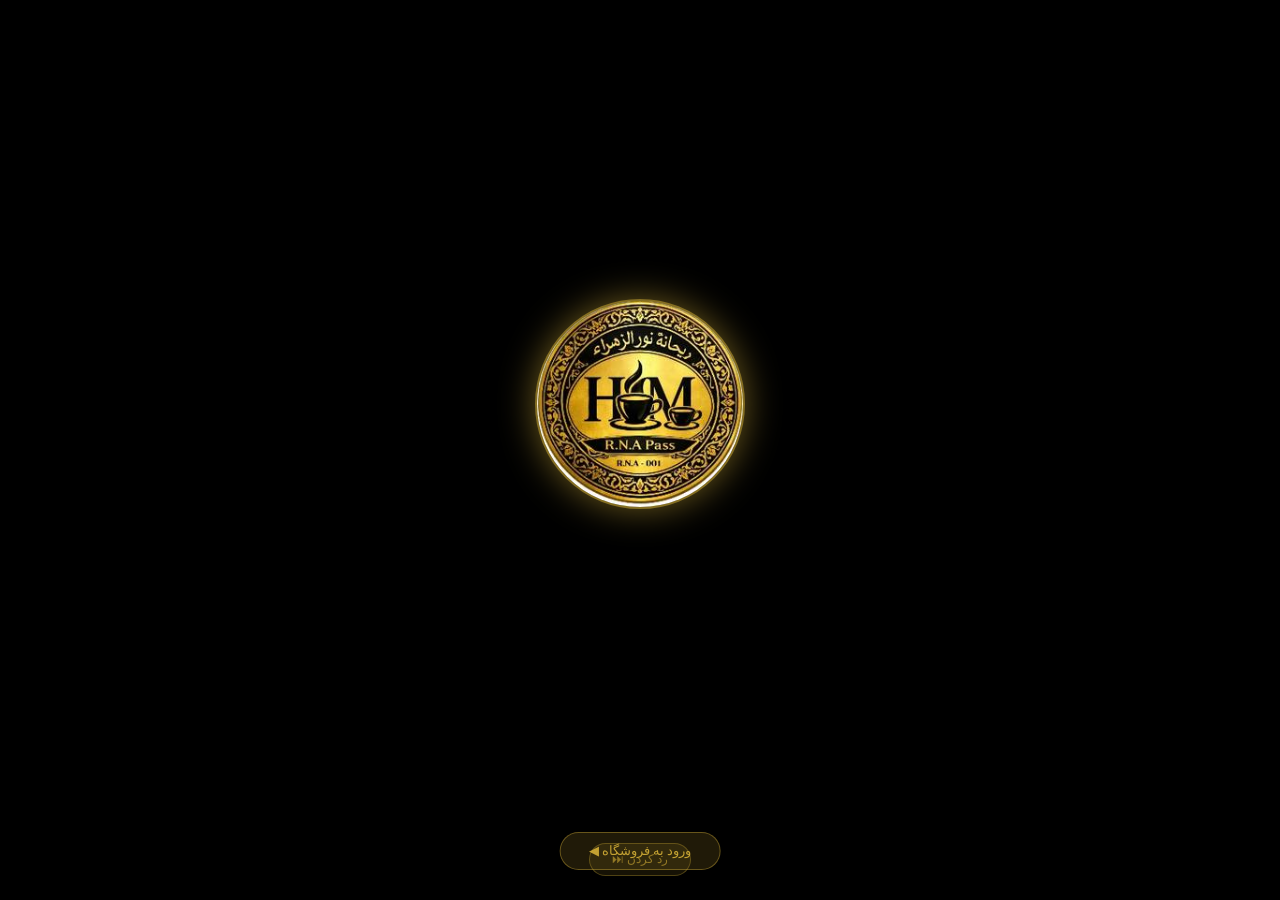
<file: index.html>
<!DOCTYPE html><html lang="fa" dir="rtl"><head><meta charset="UTF-8"><link rel="manifest" href="manifest.json">
<meta name="theme-color" content="#d4af37">
<meta name="viewport" content="width=device-width,initial-scale=1,maximum-scale=1,user-scalable=no"><title>ریحانة نورالزهرا</title><style>*{margin:0;padding:0;box-sizing:border-box}body{background:#000;height:100vh;display:flex;flex-direction:column;justify-content:center;align-items:center;overflow:hidden;font-family:serif}#bg{position:fixed;inset:0;background:radial-gradient(ellipse at center,rgba(180,140,0,.18),transparent 65%);opacity:0;transition:opacity 1.4s;pointer-events:none}#credit{position:fixed;top:0;left:0;right:0;text-align:center;padding:18px;color:rgba(212,175,55,.9);font-size:18px;font-weight:bold;background:linear-gradient(rgba(0,0,0,.9),transparent);opacity:0;transition:opacity 1s;z-index:10}#logoWrap{position:relative;width:210px;height:210px;display:flex;align-items:center;justify-content:center;transform:scale(.06);opacity:0}#logoWrap img{width:210px;height:210px;border-radius:50%;object-fit:cover;border:2.5px solid rgba(212,175,55,.5);display:block;position:relative;z-index:2}.ring{position:absolute;border-radius:50%;border:2px solid transparent;opacity:0;transition:opacity .7s}#ring1{width:234px;height:234px;top:50%;left:50%;transform:translate(-50%,-50%);border-top-color:#D4AF37;border-bottom-color:#D4AF37}#ring2{width:220px;height:220px;top:50%;left:50%;transform:translate(-50%,-50%);border-left-color:rgba(212,175,55,.5);border-right-color:rgba(212,175,55,.5)}#shine{position:absolute;width:210px;height:210px;top:50%;left:50%;transform:translate(-50%,-50%);border-radius:50%;overflow:hidden;pointer-events:none;opacity:0;transition:opacity .5s;z-index:3}#shine::after{content:'';position:absolute;top:0;left:-130%;width:45%;height:100%;background:linear-gradient(110deg,transparent,rgba(255,215,0,.55),transparent);animation:sweep 2.2s ease-in-out infinite}#brand{text-align:center;margin-top:26px;opacity:0;transition:opacity 1s}#brandName{color:#D4AF37;font-size:30px;font-weight:700;text-shadow:0 0 25px rgba(212,175,55,.5);letter-spacing:1px;line-height:1.45}#brandSub{color:rgba(212,175,55,.6);font-size:14px;margin-top:6px;letter-spacing:2px}#skip{position:fixed;bottom:24px;left:50%;transform:translateX(-50%);background:rgba(212,175,55,.1);border:1px solid rgba(212,175,55,.3);color:rgba(212,175,55,.6);padding:8px 22px;border-radius:20px;font-size:12px;cursor:pointer;font-family:inherit;z-index:20;opacity:0;transition:opacity .5s}@keyframes sweep{0%{left:-130%;opacity:0}8%{opacity:1}60%{left:155%;opacity:1}68%{opacity:0}100%{left:155%;opacity:0}}@keyframes zoomIn{0%{transform:scale(.06);opacity:0;filter:blur(5px)}35%{opacity:1;filter:blur(2px)}80%{transform:scale(1.07);filter:blur(0) brightness(1.2) drop-shadow(0 0 35px rgba(212,175,55,.9))}100%{transform:scale(1);opacity:1;filter:blur(0) brightness(1) drop-shadow(0 0 18px rgba(212,175,55,.55))}}@keyframes goldPulse{0%,100%{filter:brightness(1) drop-shadow(0 0 14px rgba(212,175,55,.4))}50%{filter:brightness(1.2) drop-shadow(0 0 40px rgba(212,175,55,.95)) drop-shadow(0 0 80px rgba(212,175,55,.45))}}@keyframes ringCW{0%{transform:translate(-50%,-50%) rotate(0)}100%{transform:translate(-50%,-50%) rotate(360deg)}}@keyframes ringCCW{0%{transform:translate(-50%,-50%) rotate(0)}100%{transform:translate(-50%,-50%) rotate(-360deg)}}@keyframes fadeOut{from{opacity:1}to{opacity:0}}</style></head><body><div id="bg"></div><div id="credit">طراحی و توسعه : مهندس حسینی &nbsp; 09122534471</div><div id="logoWrap"><div class="ring" id="ring1"></div><div class="ring" id="ring2"></div><img src="[data-uri]" alt="لوگو"><div id="shine"></div></div><div id="brand"><div id="brandName">ریحانة نورالزهرا</div><div id="brandSub">تولیدی محصولات مذهبی</div></div><button id="skip" onclick="goNext()">رد کردن ⏭</button><script>var w=document.getElementById("logoWrap"),bg=document.getElementById("bg"),cr=document.getElementById("credit"),br=document.getElementById("brand"),r1=document.getElementById("ring1"),r2=document.getElementById("ring2"),sh=document.getElementById("shine"),sk=document.getElementById("skip");setTimeout(function(){w.style.animation="zoomIn 3s cubic-bezier(.22,1,.36,1) forwards"},300);setTimeout(function(){w.style.animation="goldPulse 2s ease-in-out infinite";w.style.opacity="1";r1.style.opacity="1";r2.style.opacity="1";r1.style.animation="ringCW 3s linear infinite";r2.style.animation="ringCCW 4.5s linear infinite";sh.style.opacity="1";bg.style.opacity="1";cr.style.opacity="1";br.style.opacity="1";sk.style.opacity="1"},3500);setTimeout(goNext,7000);function goNext(){
  document.body.style.animation="fadeOut .8s ease forwards";
  setTimeout(function(){
    window.location.href="home.html";
  },800);
}
// نمایش دکمه skip از ابتدا
setTimeout(function(){
  var s = document.getElementById('skip');
  if(s) s.style.opacity='1';
}, 1000);

if('serviceWorker' in navigator){
  navigator.serviceWorker.register('sw.js');
}
</script>

<div onclick="goNext()" style="position:fixed;bottom:30px;left:50%;transform:translateX(-50%);background:rgba(212,175,55,.15);border:1px solid rgba(212,175,55,.4);color:rgba(212,175,55,.9);padding:10px 28px;border-radius:25px;font-size:13px;cursor:pointer;z-index:99;font-family:Tahoma">
  ورود به فروشگاه ◀
</div>

</body></html>
</file>
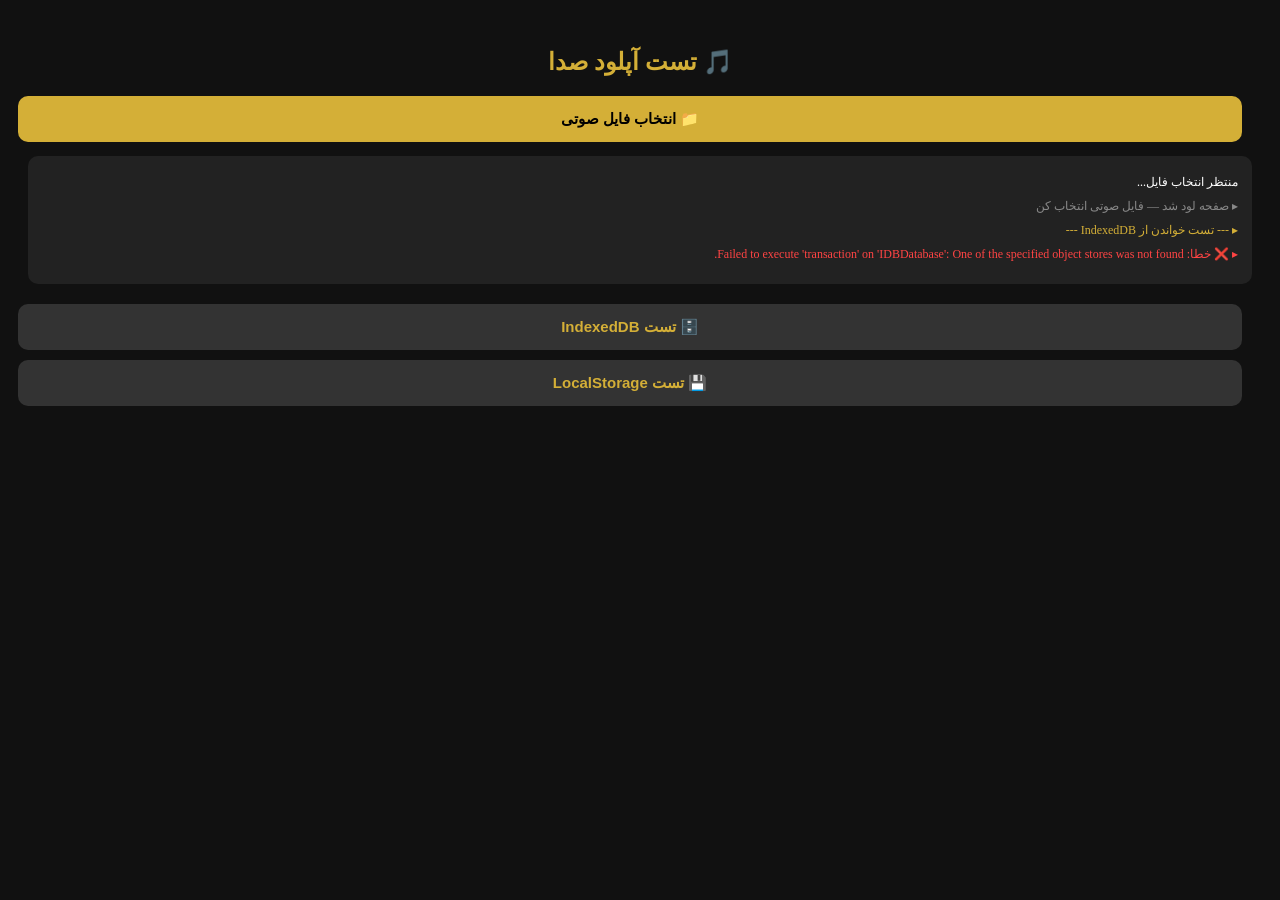
<file: audiotest.html>
<!DOCTYPE html>
<html lang="fa" dir="rtl">
<head>
<meta charset="UTF-8">
<meta name="viewport" content="width=device-width,initial-scale=1">
<title>تست صدا</title>
<style>
body{background:#111;color:#fff;font-family:Tahoma;padding:20px;text-align:center}
.btn{background:#d4af37;color:#000;border:none;border-radius:10px;padding:14px 24px;font-size:15px;font-weight:700;cursor:pointer;margin:10px;display:block;width:100%}
.log{background:#222;border-radius:10px;padding:14px;margin-top:14px;font-size:12px;text-align:right;line-height:2;min-height:100px}
input[type=file]{display:none}
audio{width:100%;margin-top:10px;border-radius:8px}
</style>
</head>
<body>

<h2 style="color:#d4af37">🎵 تست آپلود صدا</h2>

<input type="file" id="f" accept="audio/*">
<button class="btn" onclick="document.getElementById('f').click()">📁 انتخاب فایل صوتی</button>

<div class="log" id="log">منتظر انتخاب فایل...</div>
<audio id="player" controls style="display:none"></audio>

<button class="btn" onclick="testIDB()" style="background:#333;color:#d4af37;margin-top:20px">🗄️ تست IndexedDB</button>
<button class="btn" onclick="testLS()" style="background:#333;color:#d4af37">💾 تست LocalStorage</button>

<script>
function log(msg, color){
  var el = document.getElementById('log');
  var line = document.createElement('div');
  line.style.color = color || '#fff';
  line.textContent = '▸ ' + msg;
  el.appendChild(line);
  el.scrollTop = el.scrollHeight;
}

document.getElementById('f').addEventListener('change', function(){
  var file = this.files[0];
  if(!file){ log('فایل انتخاب نشد', '#f44'); return; }
  
  log('فایل انتخاب شد: ' + file.name, '#4af');
  log('حجم: ' + (file.size/1024/1024).toFixed(2) + ' MB', '#4af');
  log('نوع: ' + file.type, '#4af');
  
  // تست پخش مستقیم
  var url = URL.createObjectURL(file);
  var player = document.getElementById('player');
  player.src = url;
  player.style.display = 'block';
  log('✅ پخش مستقیم آماده‌ست!', '#4f4');
  
  // تست FileReader
  log('در حال خواندن فایل...', '#fa4');
  var reader = new FileReader();
  reader.onprogress = function(e){
    if(e.lengthComputable){
      log('پیشرفت: ' + Math.round(e.loaded/e.total*100) + '%', '#fa4');
    }
  };
  reader.onload = function(e){
    log('✅ FileReader موفق! حجم base64: ' + (e.target.result.length/1024).toFixed(0) + ' KB', '#4f4');
    
    // تست ذخیره در IndexedDB
    saveToIDB(file.name, e.target.result, file.size);
  };
  reader.onerror = function(e){
    log('❌ خطای FileReader: ' + e.target.error, '#f44');
  };
  reader.readAsDataURL(file);
});

function saveToIDB(name, data, size){
  log('در حال ذخیره در IndexedDB...', '#fa4');
  var req = indexedDB.open('AudioTestDB', 1);
  req.onupgradeneeded = function(e){
    e.target.result.createObjectStore('audios', {keyPath:'id', autoIncrement:true});
    log('IndexedDB ساخته شد', '#4af');
  };
  req.onsuccess = function(e){
    var db = e.target.result;
    var tx = db.transaction('audios', 'readwrite');
    tx.objectStore('audios').add({name:name, data:data, size:size});
    tx.oncomplete = function(){
      log('✅ ذخیره در IndexedDB موفق!', '#4f4');
    };
    tx.onerror = function(e){
      log('❌ خطای IndexedDB: ' + e.target.error, '#f44');
    };
  };
  req.onerror = function(e){
    log('❌ خطای باز کردن DB: ' + e.target.error, '#f44');
  };
}

function testIDB(){
  log('--- تست خواندن از IndexedDB ---', '#d4af37');
  var req = indexedDB.open('AudioTestDB', 1);
  req.onsuccess = function(e){
    var db = e.target.result;
    try{
      var tx = db.transaction('audios', 'readonly');
      var getAll = tx.objectStore('audios').getAll();
      getAll.onsuccess = function(e){
        var items = e.target.result;
        log('تعداد فایل‌ها: ' + items.length, '#4f4');
        items.forEach(function(item){
          log('  - ' + item.name + ' (' + (item.size/1024/1024).toFixed(2) + ' MB)', '#4af');
        });
      };
    }catch(e){
      log('❌ خطا: ' + e.message, '#f44');
    }
  };
  req.onerror = function(){
    log('❌ IndexedDB در دسترس نیست', '#f44');
  };
}

function testLS(){
  log('--- تست LocalStorage ---', '#d4af37');
  try{
    localStorage.setItem('test','hello');
    var v = localStorage.getItem('test');
    log('LocalStorage: ' + (v==='hello'?'✅ کار می‌کنه':'❌ مشکل داره'), v==='hello'?'#4f4':'#f44');
    localStorage.removeItem('test');
  }catch(e){
    log('❌ خطای LocalStorage: ' + e.message, '#f44');
  }
}

log('صفحه لود شد — فایل صوتی انتخاب کن', '#888');
testIDB();
</script>
</body>
</html>
</file>
